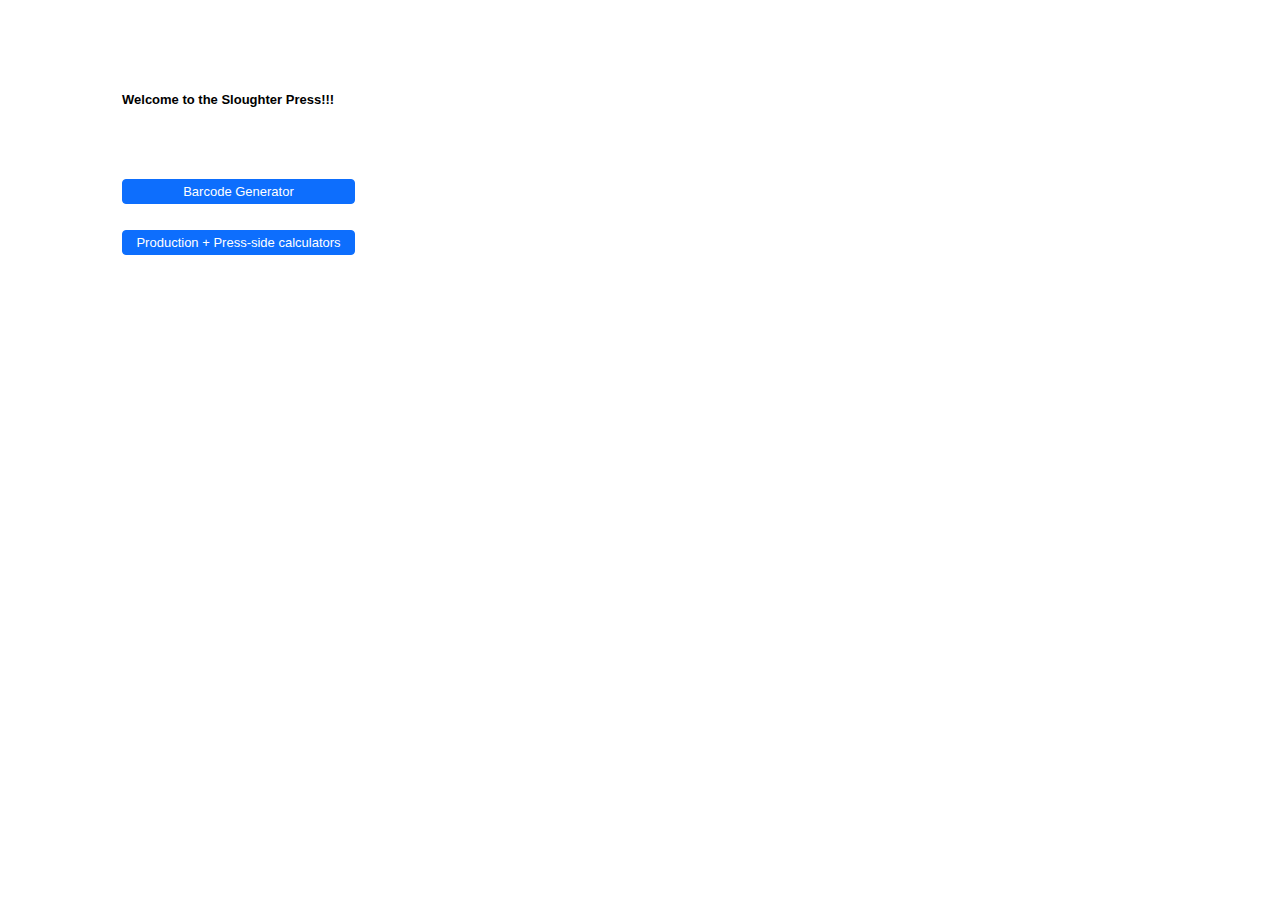
<file: index.html>
<!doctype html>
<html>
<head>
<meta charset="utf-8">
<title>Untitled Page</title>
<meta name="generator" content="WYSIWYG Web Builder 19 - https://www.wysiwygwebbuilder.com">
<link href="SloughterPress.css" rel="stylesheet">
<link href="index.css" rel="stylesheet">
</head>
<body>
<div id="wb_Text1" style="position:absolute;left:122px;top:92px;width:727px;height:15px;z-index:0;">
<span style="color:#000000;font-family:Arial;font-size:13px;"><strong>Welcome to the Sloughter Press!!!</strong></span></div>
<a id="Button1" href="./barcode.html" style="position:absolute;left:122px;top:179px;width:233px;height:25px;z-index:1;">Barcode Generator</a>
<a id="Button2" href="./barcode.html" style="position:absolute;left:122px;top:230px;width:233px;height:25px;z-index:2;">Production + Press-side calculators</a>
</body>
</html>
</file>
<file: SloughterPress.css>
h1, .h1
{
   font-family: Arial;
   font-weight: bold;
   font-size: 32px;
   text-decoration: none;
   color: #000000;
   --color: #000000;
   background-color: transparent;
   margin: 0 0 0 0;
   padding: 0 0 0 0;
   display: inline-block;
}
h2, .h2
{
   font-family: Arial;
   font-weight: bold;
   font-size: 27px;
   text-decoration: none;
   color: #000000;
   --color: #000000;
   background-color: transparent;
   margin: 0 0 0 0;
   padding: 0 0 0 0;
   display: inline-block;
}
h3, .h3
{
   font-family: Arial;
   font-weight: bold;
   font-size: 24px;
   text-decoration: none;
   color: #000000;
   --color: #000000;
   background-color: transparent;
   margin: 0 0 0 0;
   padding: 0 0 0 0;
   display: inline-block;
}
h4, .h4
{
   font-family: Arial;
   font-weight: bold;
   font-size: 21px;
   font-style: italic;
   text-decoration: none;
   color: #000000;
   --color: #000000;
   background-color: transparent;
   margin: 0 0 0 0;
   padding: 0 0 0 0;
   display: inline-block;
}
h5, .h5
{
   font-family: Arial;
   font-weight: bold;
   font-size: 19px;
   text-decoration: none;
   color: #000000;
   --color: #000000;
   background-color: transparent;
   margin: 0 0 0 0;
   padding: 0 0 0 0;
   display: inline-block;
}
h6, .h6
{
   font-family: Arial;
   font-weight: bold;
   font-size: 16px;
   text-decoration: none;
   color: #000000;
   --color: #000000;
   background-color: transparent;
   margin: 0 0 0 0;
   padding: 0 0 0 0;
   display: inline-block;
}
.CustomStyle
{
   font-family: "Courier New";
   font-weight: bold;
   font-size: 16px;
   text-decoration: none;
   color: #2E74B5;
   --color: #2E74B5;
   background-color: transparent;
}
</file>
<file: index.css>
body
{
   background-color: #FFFFFF;
   color: #000000;
   font-family: Arial;
   font-weight: normal;
   font-size: 13px;
   line-height: 1.1875;
   margin: 0;
   padding: 0;
}
#wb_Text1 
{
   background-color: transparent;
   background-image: none;
   border: 0px solid #000000;
   border-radius: 0px;
   padding: 0;
   margin: 0;
   text-align: left;
}
#wb_Text1 div
{
   text-align: left;
}
#Button1
{
   box-sizing: border-box;
   line-height: 21px;
   text-decoration: none;
   vertical-align: top;
   border: 1px solid #0D6EFD;
   border-radius: 4px;
   background-color: #0D6EFD;
   background-image: none;
   color: #FFFFFF;
   font-family: Arial;
   font-weight: normal;
   font-style: normal;
   font-size: 13px;
   padding: 1px 6px 1px 6px;
   text-align: center;
   -webkit-appearance: none;
   margin: 0;
}
#Button1:focus
{
   outline: 0;
}
#Button2
{
   box-sizing: border-box;
   line-height: 21px;
   text-decoration: none;
   vertical-align: top;
   border: 1px solid #0D6EFD;
   border-radius: 4px;
   background-color: #0D6EFD;
   background-image: none;
   color: #FFFFFF;
   font-family: Arial;
   font-weight: normal;
   font-style: normal;
   font-size: 13px;
   padding: 1px 6px 1px 6px;
   text-align: center;
   -webkit-appearance: none;
   margin: 0;
}
#Button2:focus
{
   outline: 0;
}
</file>
